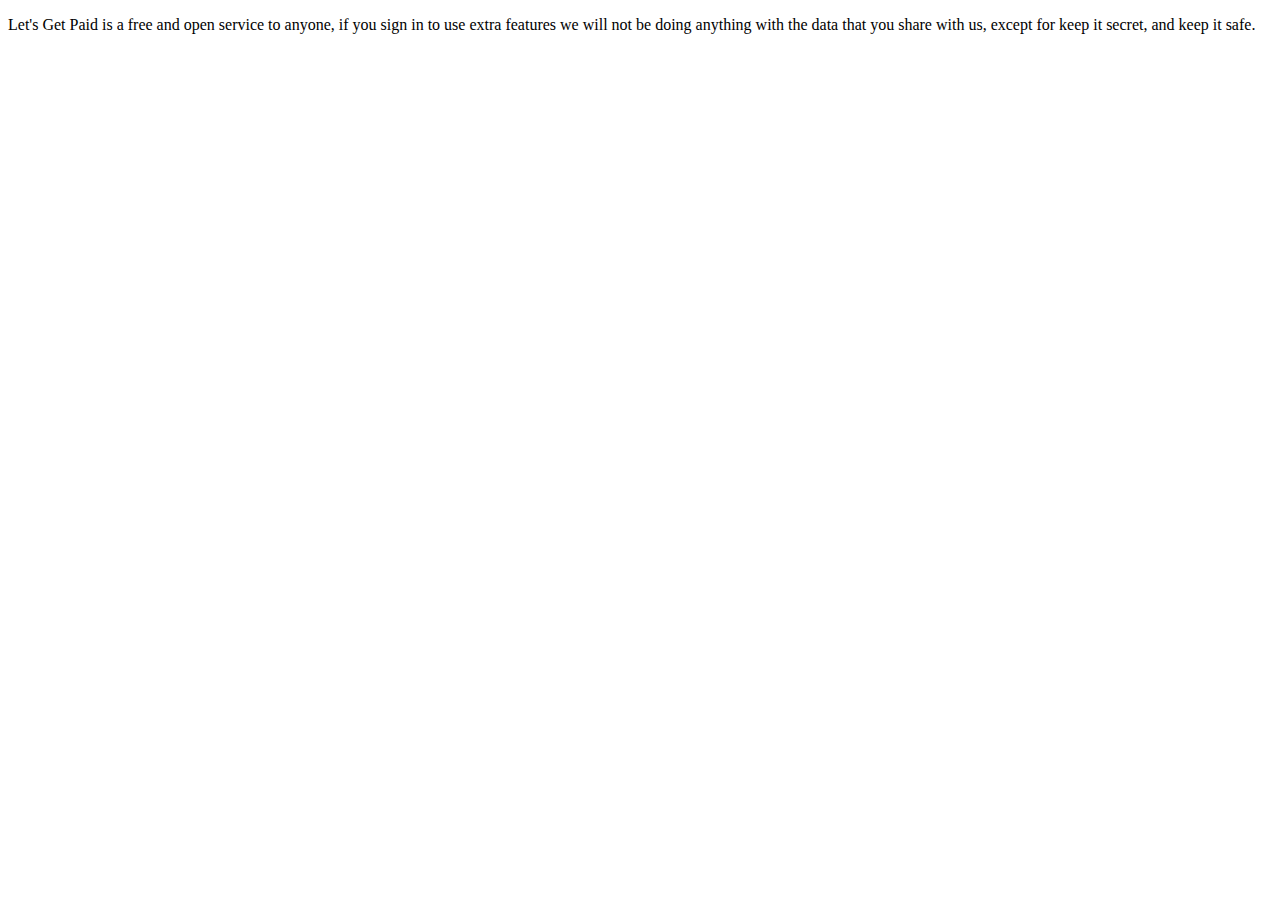
<file: privacypolicy.html>
<!DOCTYPE html>
<html lang="en">
<head>
    <meta charset="UTF-8">
    <meta name="viewport" content="width=device-width, initial-scale=1.0">
    <meta http-equiv="X-UA-Compatible" content="ie=edge">
    <title>Document</title>
</head>
<body>
    <p>Let's Get Paid is a free and open service to anyone, if you sign in to use extra features we will not be doing anything with the data that you share with us, except for keep it secret, and keep it safe.</p>
</body>
</html>
</file>
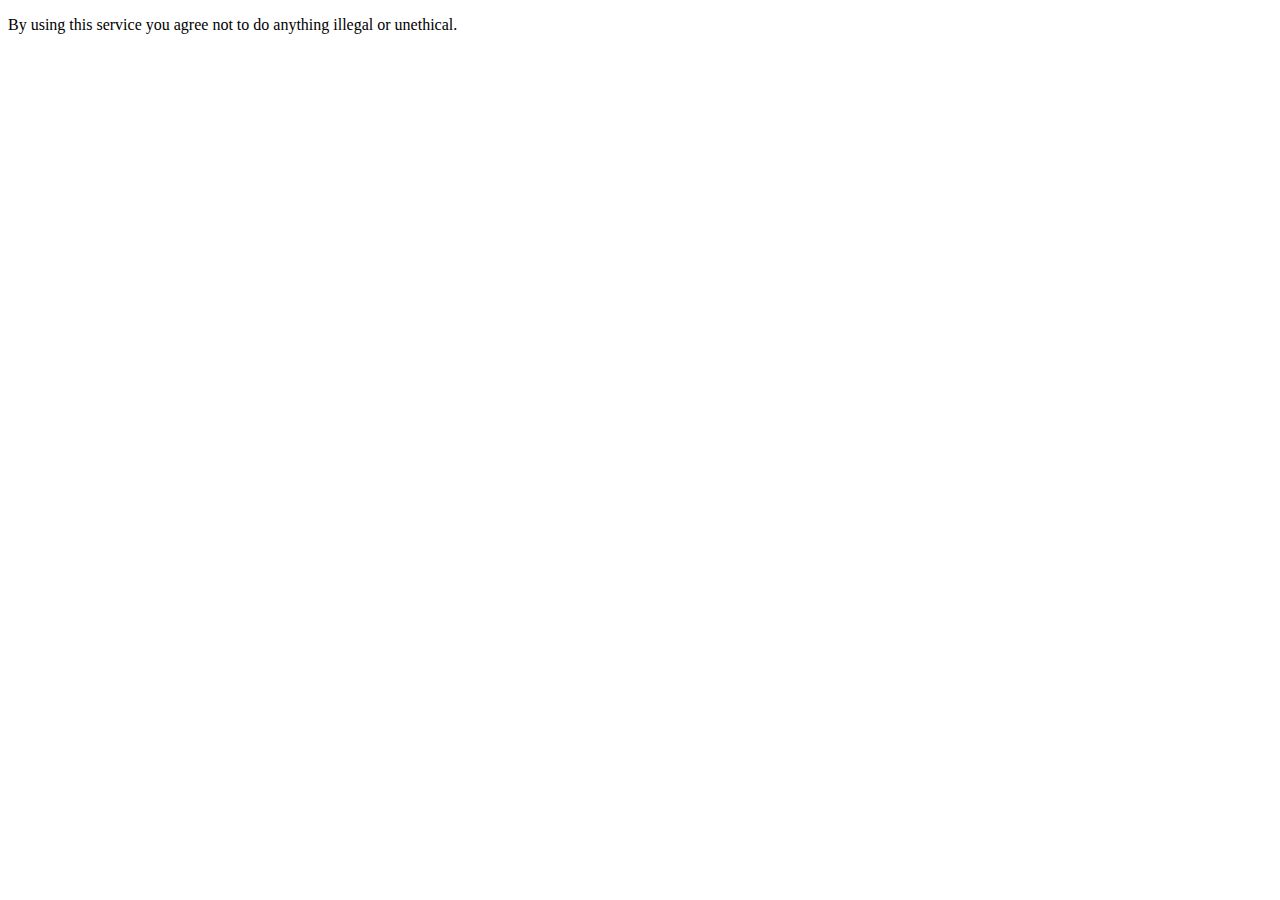
<file: tos.html>
<!DOCTYPE html>
<html lang="en">
<head>
    <meta charset="UTF-8">
    <meta name="viewport" content="width=device-width, initial-scale=1.0">
    <meta http-equiv="X-UA-Compatible" content="ie=edge">
    <title>Document</title>
</head>
<body>
    <p>By using this service you agree not to do anything illegal or unethical.</p>
</body>
</html>
</file>
